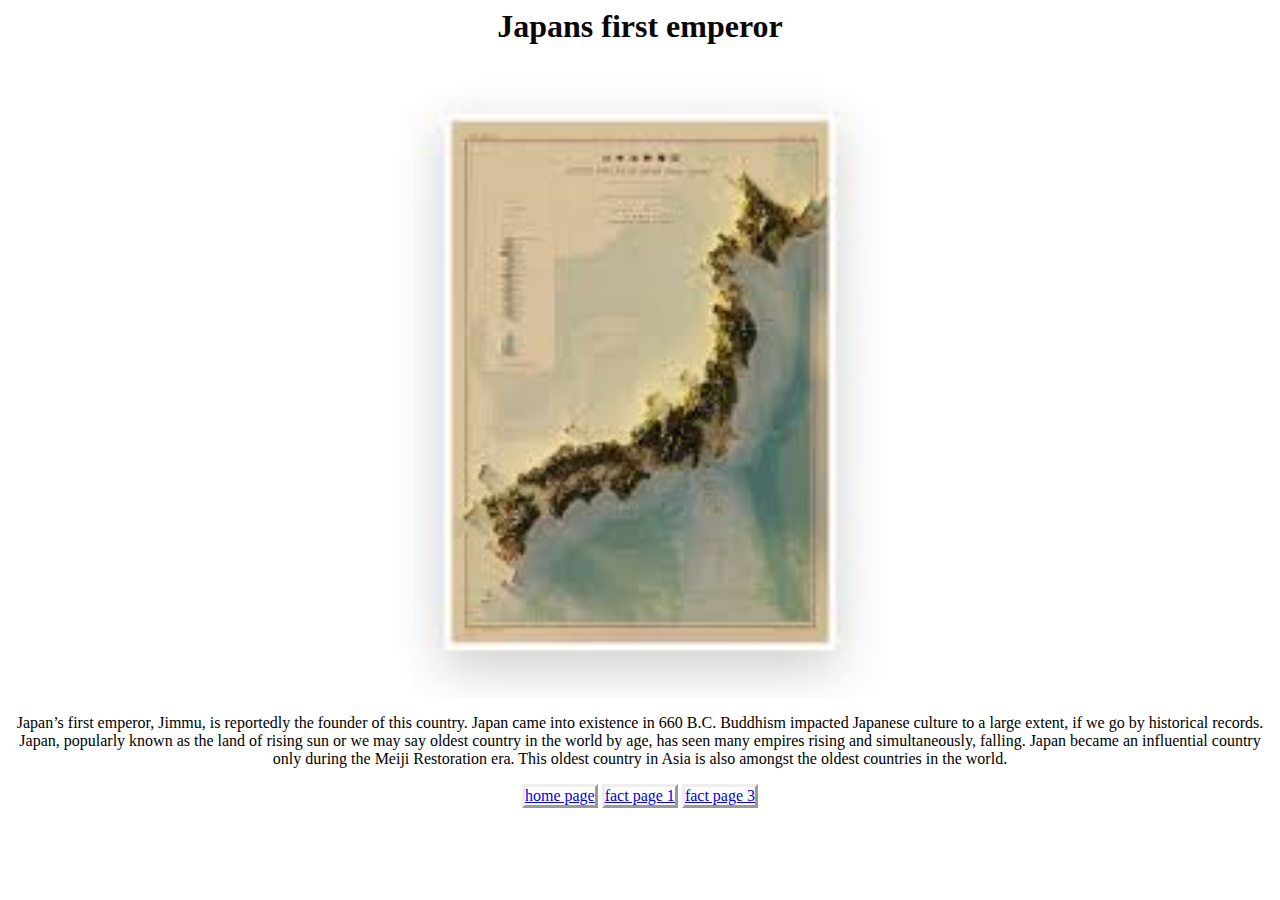
<file: fact2.html>
<html>
    <head>
        <title>
            Japan is mostly mountains
        </title>

        <link rel="stylesheet" href="styles.css">
    
        <h1>
            Japans first emperor 
        </h1>

        <img src="Images/founf.jfif" alt="">

        <style>
            p{
                text-align: center;
            }
            h1{
                text-align: center;
            }
        </style>

        <p>Japan’s first emperor, Jimmu, is reportedly the founder of this country.
             Japan came into existence in 660 B.C. 
             Buddhism impacted Japanese culture to a large extent, if we go by historical records.
              Japan, popularly known as the land of rising sun or we may say oldest country in the 
              world by age, has seen many empires rising and simultaneously, falling.
               Japan became an influential country only during the Meiji Restoration era.
             This oldest country in Asia is also amongst the oldest countries in the world.</p>








    </head>
    <ul>
        <li> <a href="index.html">home page</a></li>
       <li>  <a href="fact1.html">fact page 1</a> </li>
       <li><a href="fact3.html">fact page 3</a>  </li>
   </ul>

</html>
</file>
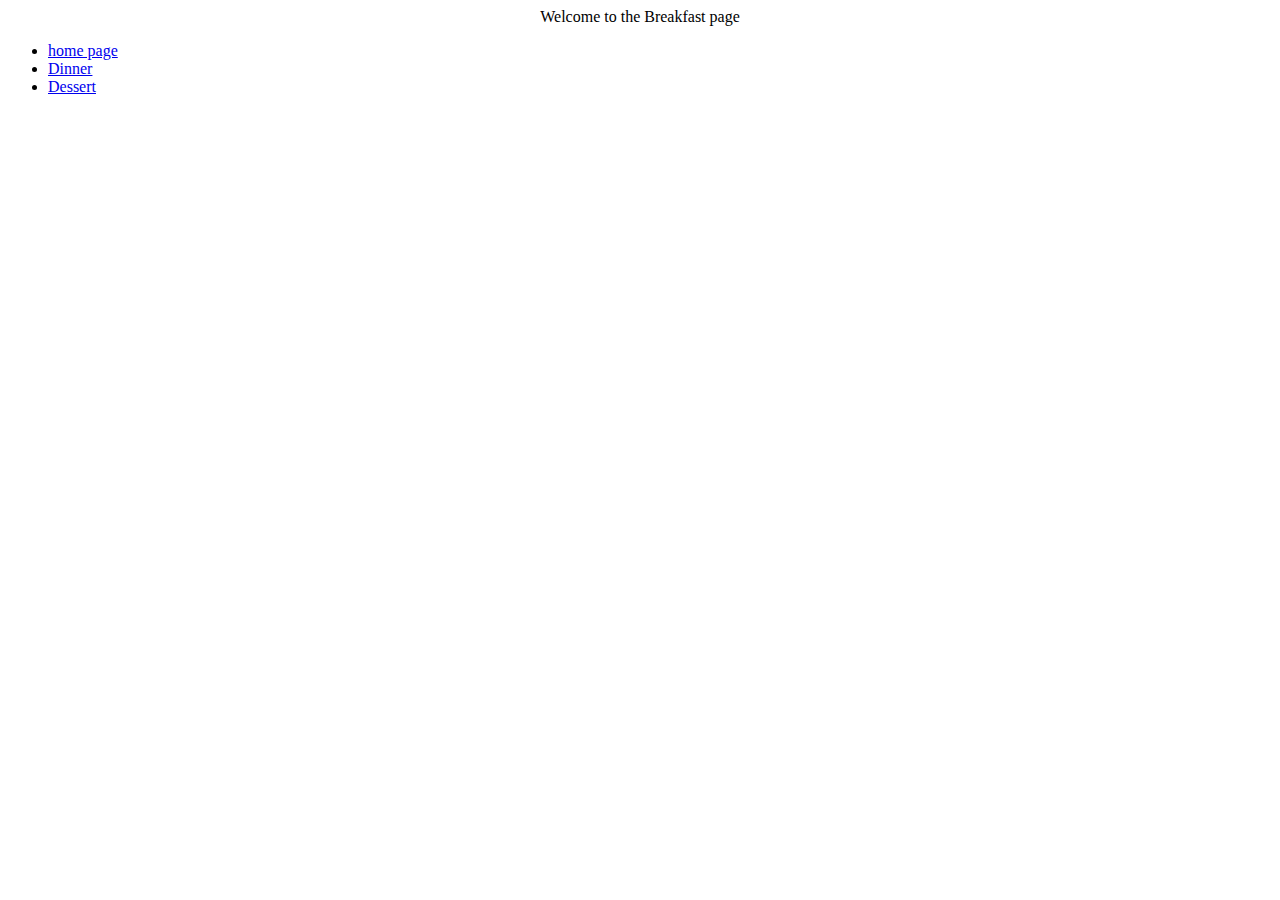
<file: shop/Breakfast.html>
<html>
    <head>

        <P>
            Welcome to the Breakfast page 
        </P>

        <style>
             p{ 
               text-align: center;

            }
        </style>




































        <ul>
            <li><a href="index.html">home page</a> </li>
           <li>  <a href="Dinner.html">Dinner</a> </li>
           <li><a href="Dessert.html">Dessert</a>  </li>
        </ul>

        
    </head>
</html>
</file>
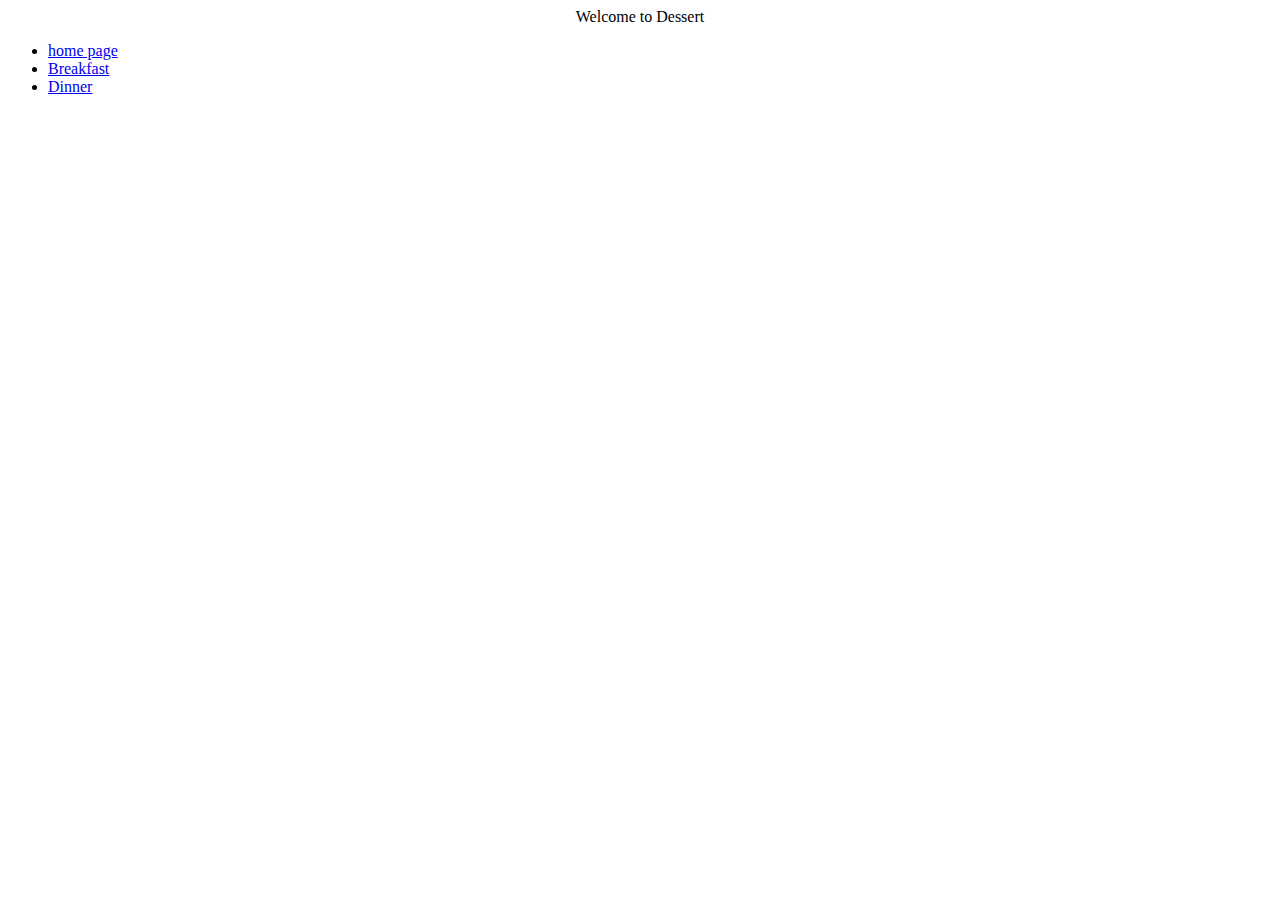
<file: shop/Dessert.html>
<html>
    <head>



         <p>Welcome to Dessert</p>

         <style>
              p{ 
               text-align: center;     }
         </style>







































        <ul>
            <li><a href="index.html">home page</a> </li>
            <li> <a href="Breakfast.html">Breakfast</a></li>
           <li>  <a href="Dinner.html">Dinner</a> </li>
        </ul>








    </head>
</html>
</file>
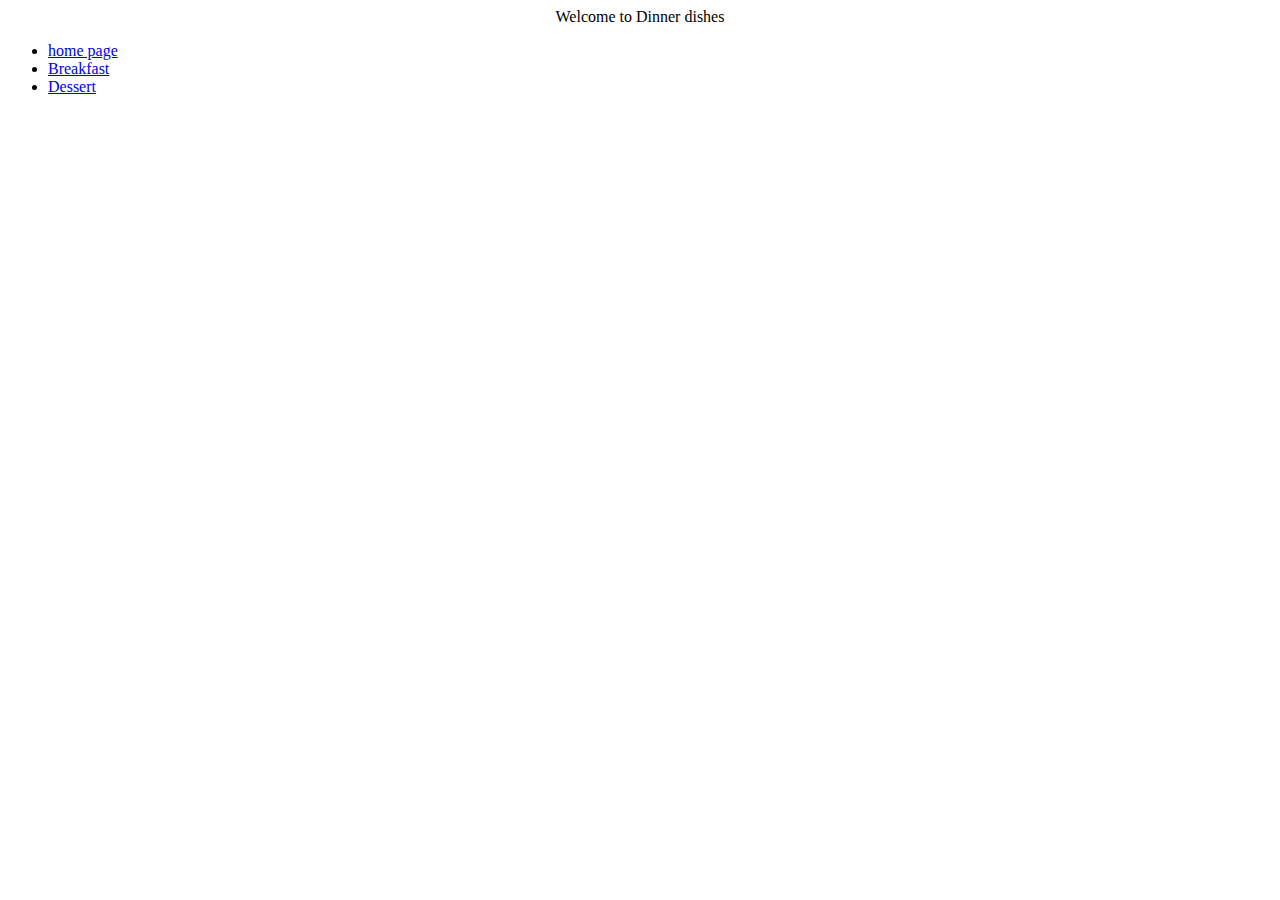
<file: shop/Dinner.html>
<html>
    <head>


        <p>
            Welcome to Dinner dishes
        </p>

        <style>
             p{ 
               text-align: center;}
        </style>



































        <ul>
            <li><a href="index.html">home page</a> </li>
            <li> <a href="Breakfast.html">Breakfast</a></li>
           <li><a href="Dessert.html">Dessert</a>  </li>
        </ul>







    </head>
</html>
</file>
<file: styles.css>
h1 {
    color: rgb(10, 6, 6);
}



ul {
    list-style: none;
    padding-left: 0%;
    text-align: center;
}

ul li {
    border: 3px outset;
    display: inline-block;
}



img {
display: block;
width: 50%;
margin: auto;
}
</file>
